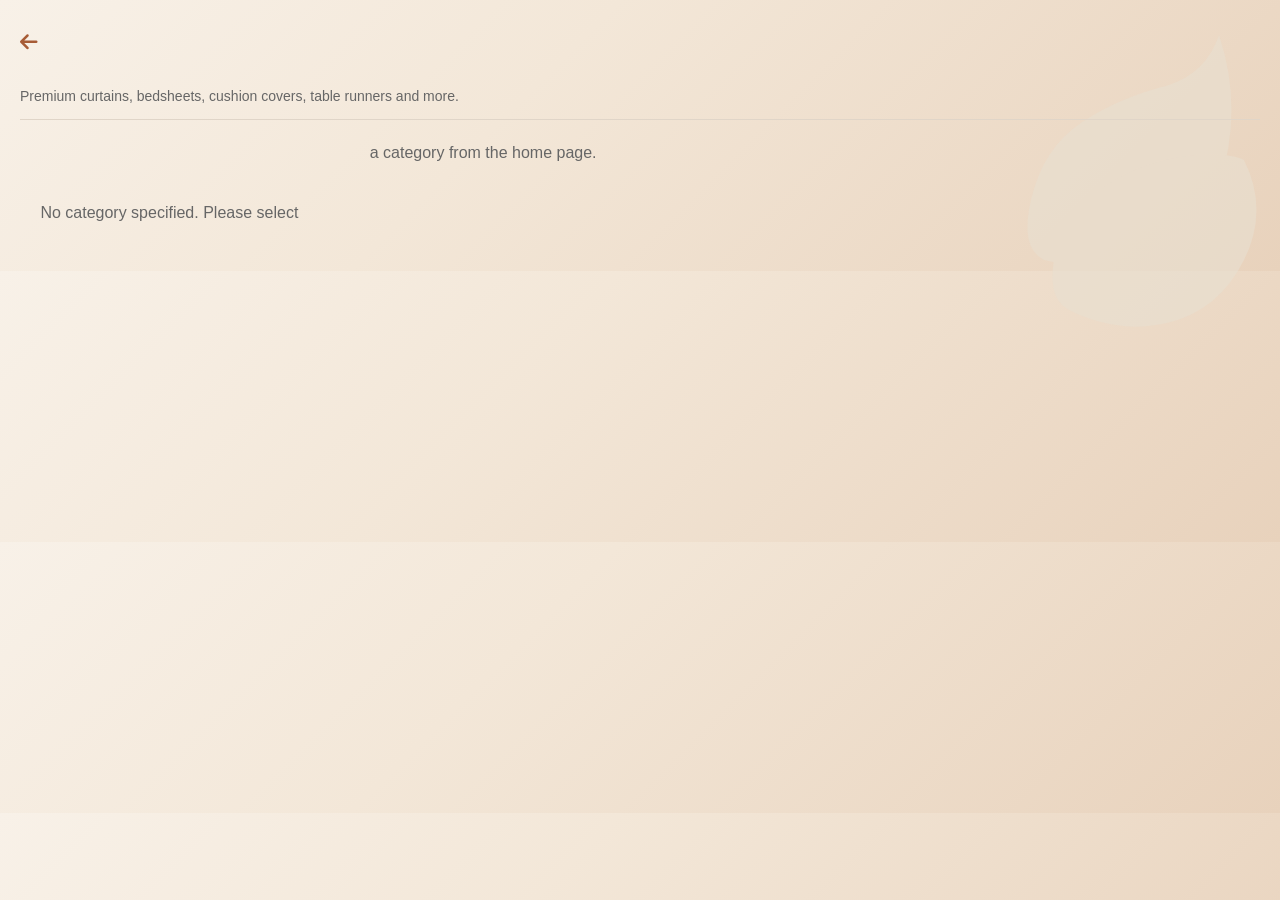
<file: products.html>
<!DOCTYPE html>
<html lang="en">

<head>
    <meta charset="UTF-8">
    <meta name="viewport" content="width=device-width, initial-scale=1.0">
    <title>Products</title>
    
    <!-- Base URL for GitHub Pages -->
    <script>
        if (window.location.hostname.includes('github.io')) {
            document.write('<base href="/Nishmi-Creation/">');
        }
    </script>

    <link rel="stylesheet" href="assets/css/products.css">

    <link rel="stylesheet" href="https://cdnjs.cloudflare.com/ajax/libs/font-awesome/6.5.1/css/all.min.css">

    <link rel="stylesheet" href="https://cdn.jsdelivr.net/npm/bootstrap-icons@1.13.1/font/bootstrap-icons.min.css">

</head>

<body>

    <section class="products-page">

        <!-- Back Button -->
        <a href="index.html#products" class="back-btn back-icon">
            <i class="fa-solid fa-arrow-left"></i>
        </a>
        <p id="categoryTitle" class="back-btn"></p>

        <!-- Category Header -->
        <div class="page-header">
            <span class="category-tag">Category</span>
            <h1 id="categoryTitle">Home Furnishing</h1>
            <p id="categoryDescription">
                Premium curtains, bedsheets, cushion covers,
                table runners and more.
            </p>
        </div>

        <!-- Product Grid -->
        <div class="products-grid" id="productsGrid">

        </div>

    </section>

    <script src="assets/js/products.js"></script>

</body>

</html>
</file>
<file: assets/css/products.css>
/* ========================================
   PRODUCTS PAGE STYLES
   ======================================== */

* {
  margin: 0;
  padding: 0;
  box-sizing: border-box;
}

body {
  font-family: "Montserrat", sans-serif;
  line-height: 1.6;
  color: #333;
  background: linear-gradient(135deg, #f8f1e8 0%, #f3e7d8 40%, #e8d2bc 100%);
  position: relative;
  overflow-x: hidden;
}
:root {
  /* Background Colors */
  --bg-primary: #fcf8ef;
  --bg-secondary: #f8efe2;
  --bg-card: #e6dccf;

  /* Text Colors */
  --text-primary: #2b1909;
  --text-secondary: #a75b35;
  --text-muted: #a29a8f;

  /* Brand Colors */
  --brand-dark: #6e4928;
  --brand-primary: #816444;
  --brand-light: #987b5e;

  /* Accent Colors */
  --accent-primary: #b39373;
  --accent-secondary: #c2ad96;
  --accent-light: #cfc2b3;

  /* Borders & Dividers */
  --border-color: #d8c8b5;
  --divider-color: #e6dccf;

  /* Buttons */
  --btn-primary: #a65a32;
  --btn-primary-hover: #8b4a28;
  --btn-text: #ffffff;

  /* Shadows */
  --shadow-light: rgba(110, 73, 40, 0.08);
  --shadow-medium: rgba(110, 73, 40, 0.15);
}

/* Decorative background element */
body::before {
  content: "";
  position: fixed;
  top: -10%;
  right: -5%;
  width: 500px;
  height: 500px;
  background: url('data:image/svg+xml;utf8,<svg xmlns="http://www.w3.org/2000/svg" viewBox="0 0 200 200"><path fill="%23e8dfd0" d="M150,50 Q160,80 150,110 Q140,130 120,140 Q100,145 80,140 Q70,135 75,115 Q80,95 95,85 Q110,75 130,70 Q145,65 150,50Z"/><path fill="%23e8dfd0" d="M160,100 Q170,120 160,140 Q150,160 130,165 Q110,170 90,160 Q80,155 85,135 Q90,120 105,110 Q120,100 140,98 Q155,97 160,100Z"/></svg>')
    no-repeat;
  background-size: contain;
  opacity: 0.6;
  z-index: -1;
  pointer-events: none;
}

.products-page {
  max-width: 1400px;
  margin: 0 auto;
  padding: 20px;
}

/* ========================================
   BACK BUTTON
   ======================================== */

.back-btn {
  display: inline-flex;
  align-items: center;
  gap: 8px;
  padding: 12px 0;
  /* margin-bottom: 40px; */
  background-color: transparent;
  color: var(--text-secondary);
  text-decoration: none;
  border-radius: 0;
  transition: color 0.3s ease;
  font-weight: 700;
  font-size: 18px;
  border: none;
}

.back-icon {
  cursor: pointer;
}


/* .back-btn:hover {
    color: var(--btn-primary);
} */

.back-btn i {
  font-size: 20px;
  margin-right: 8px;
}

/* ========================================
   PAGE HEADER
   ======================================== */

.page-header {
  text-align: left;
  padding: 10px 0;
  background: transparent;
  margin-bottom: 20px;
  border-bottom: 1px solid #e0d5c8;
  /* padding-bottom: 30px; */
  /* display: none; */
}

.category-tag {
  display: none;
}

.page-header h1 {
  font-size: 48px;
  color: var(--text-secondary);
  /* margin: 0 0 20px 0; */
  font-family: "Playfair Display", serif;
  font-weight: 700;
  position: relative;
  display: inline-block;
  /* margin-left: 40px; */
  display: none;
}

.page-header h1::after {
  content: "";
  position: absolute;
  bottom: 8px;
  left: 0;
  width: 62px;
  height: 2px;
  background-color: var(--text-secondary);
}

.page-header p {
  font-size: 14px;
  color: #666;
  max-width: 600px;
  margin: 10px 0 0 0;
  line-height: 1.8;
  font-weight: 400;
  /* margin-left: 40px; */
  /* display: none; */
}

/* ========================================
   PRODUCTS GRID
   ======================================== */

.products-grid {
  /* display: grid; */
  /* grid-template-columns: repeat(4, 1fr); */
  /* gap: 10px;
    padding: 0;
    margin-left: 40px; */
  column-width: 100px;
  columns: 4;
  column-gap: 15px;
  /* margin-left: 35px; */
}

.product-item {
  /* background: transparent;
    border-radius: 0;
    overflow: visible;
    box-shadow: none; */
  transition: transform 0.4s ease;
  cursor: pointer;
  /* text-align: center; */
  break-inside: avoid;
  /* margin-bottom: 10px; */
  width: 100%;
  /* border: 4px solid black; */
  position: relative;
  padding: 5px 0px;
}

.product-item:hover {
  transform: translateY(-8px);
}

.product-item:hover .product-image {
  box-shadow: 0 8px 20px rgba(0, 0, 0, 0.12);
}

.product-image {
  width: 100%;
  /* height: 280px; */
  object-fit: cover;
  background-color: #f0f0f0;
  border-radius: 4px;
  /* margin-bottom: 20px; */
  /* transition: box-shadow 0.1s ease;
    box-shadow: 0 4px 12px rgba(0, 0, 0, 0.08); */
}

.product-info {
  padding: 0;
  display: flex;
  align-items: center;
  justify-content: space-between;
  position: absolute;
  /* top: -55px; */
  bottom: 13px;
  /* left: 20px; */
  background: linear-gradient(to top, rgba(0, 0, 0, 0.7), transparent);
  transition: bottom 0.1s ease;
  padding: 10px 5px;
  border-radius: 0px 0px 4px 4px;
  display: none;
  width: 100%;
}

.product-info h3 {
  font-size: 16px;
  color: white;
  /* margin-bottom: 15px; */
  font-weight: 600;
  font-family: "Montserrat", sans-serif;
  letter-spacing: 0.5px;
  padding-left: 20px;
}

.product-info p {
  display: none;
}

.enquire-btn {
  background-color: transparent;
  color: white;
  border: 1px solid white;
  padding: 4px 8px;
  cursor: pointer;
  font-weight: 500;
  font-size: 13px;
  transition: all 0.3s ease;
  font-family: "Montserrat", sans-serif;
  /* letter-spacing: 0.5px; */
  display: flex;
  align-items: center;
  justify-content: center;
  margin-right: 10px;
  border-radius: 35%;
  /* gap: 8px; */
  /* margin-top: 10px; */
}
.product-item:hover .product-info {
  display: block;
  display: flex;
}
.enquire-btn:hover {
  display: block;
  background-color: var(--btn-primary-hover);
  color: white;
  border: var(--btn-primary);
}

.enquire-btn i {
  font-size: 14px;
  font-weight: 900;
}

/* ========================================
   EMPTY STATE
   ======================================== */

.empty-state {
  text-align: center;
  padding: 60px 20px;
  grid-column: 1 / -1;
}

.empty-state p {
  font-size: 16px;
  color: #666;
}

/* ========================================
   RESPONSIVE DESIGN
   ======================================== */

@media (max-width: 1024px) {
  .products-grid {
    /* grid-template-columns: repeat(3, 1fr);
        gap: 30px; */
  }
}

@media (max-width: 768px) {
  .page-header {
    padding: 4px 0px;
  }
  .page-header h1 {
    font-size: 36px;
    padding: 4px 0px;
  }

  .products-grid {
    /* grid-template-columns: repeat(2, 1fr);
        gap: 25px; */
    columns: 2;
  }

  .product-image {
    height: 100%;
  }
  .product-info {
    display: block;
    display: flex;
  }
  .product-info h3 {
    font-size: 14px;
    padding: 0px 4px;
  }
  body::before {
    width: 300px;
    height: 300px;
    right: 0;
    top: 0;
    opacity: 0.3;
  }
}

@media (max-width: 480px) {
  .products-page {
    padding: 20px 15px;
  }

  .page-header {
    padding: 10px 0;
    margin-bottom: 10px;
  }
  .product-info {
    display: block;
    display: flex;
  }
  .product-info h3 {
    font-size: 20px;
    /* padding: 0px 4px; */
  }

  .page-header h1 {
    font-size: 24px;
    margin-bottom: 15px;
  }

  .page-header h1::after {
    bottom: -12px;
    width: 40px;
  }

  .page-header p {
    font-size: 13px;
    margin-top: 20px;
  }

  .products-grid {
    /* grid-template-columns: 1fr;
        gap: 20px; */
    columns: 1;
  }

  .product-image {
    height: 100%;
  }

  .back-btn {
    /* margin-bottom: 20px; */
    font-size: 20px;
  }
}
</file>
